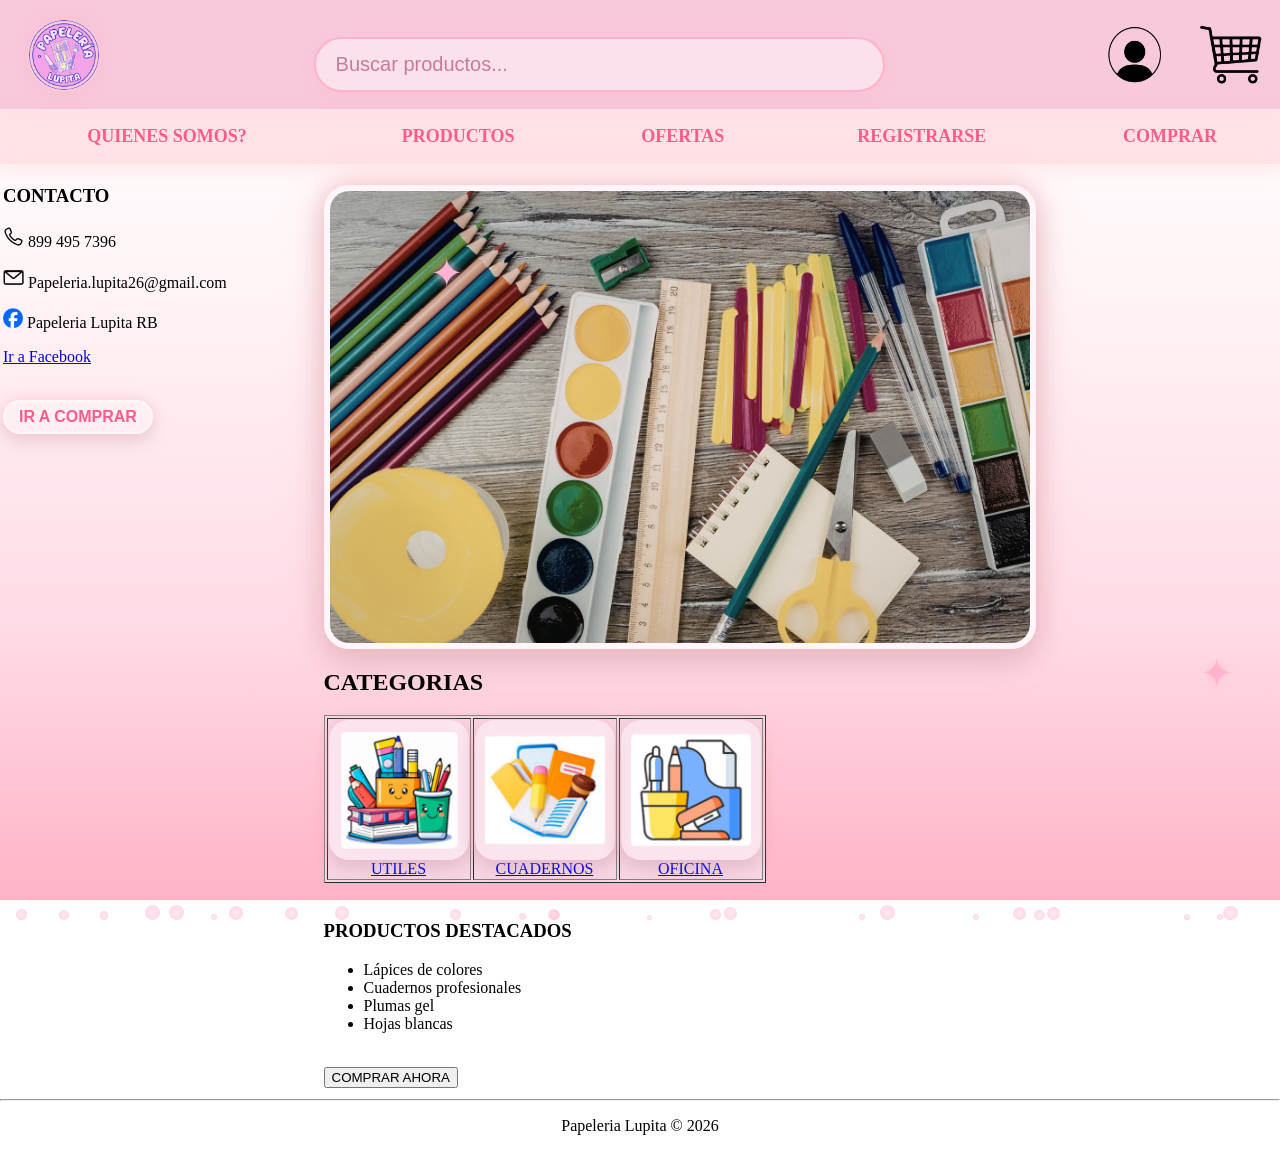
<file: index.html>
<html>
<head>
<title>Papeleria Lupita</title>
<link rel="stylesheet" href="efecto.css">

</head>

<body bgcolor="#fdebf3">

<table width="100%" bgcolor="#f8c8dc">
<td>
<img src="logo.png" class="logo icono-top"></td>

<td>

  <div class="buscador-container">

    <input
      type="text" size="100"
      class="buscador"
      placeholder="Buscar productos..."
    >

  </div>

</td>

<td>
<a href="login.html">
<img src="usuario.png" class="icono-top">
</a>
</td>

<td>
<a href="comprar.html">
<img src="carrito.png" class="icono-top">
</a>
</td>
</tr>
</table>

<table width="100%" bgcolor="#f4b6d2">
<tr>
<td><a href="quienes.html">QUIENES SOMOS?</a></td>
<td><a href="productos.html">PRODUCTOS</a></td>
<td><a href="ofertas.html">OFERTAS</a></td>
<td><a href="registro.html">REGISTRARSE</a></td>
<td><a href="comprar.html">COMPRAR</a></td>
</tr>
</table>

<br>

<table width="100%">
<tr>

<td width="25%" valign="top">

<h3>CONTACTO</h3>

<p><img src="telefono.png" width="21" heigt="21"> 899 495 7396</p>
<p><img src="correo.png" width="21" heigt="21"> Papeleria.lupita26@gmail.com</p>
<p><img src="facebook.png" width="20" heigt="20"> Papeleria Lupita RB</p>
<p><a href="https://www.facebook.com/share/1ECYkhmQ3d/?mibextid=wwXIfr" target="_blank">Ir a Facebook</a></p>

<br>

<input
  type="button"
  value="IR A COMPRAR"
  class="boton-premium"
  onclick="location.href='comprar.html'"
>

</td>

<td valign="top">

<img src="colores.png" class="imagen-principal">
<div class="estrella estrella1">✦</div>
<div class="estrella estrella2">✦</div>
<div class="estrella estrella3">✦</div>

<h2>CATEGORIAS</h2>

<table border="1" bgcolor="#f9d6e5">

<tr>

<td align="center">
<a href="utiles.html">
<img src="utiles.png" class="categoria-img"><br>
UTILES
</a>
</td>

<td align="center">
<a href="cuadernos.html">
<img src="cuadernos.png" class="categoria-img"><br>
CUADERNOS
</a>
</td>

<td align="center">
<a href="oficina.html">
<img src="oficina.png" class="categoria-img"><br>
OFICINA
</a>
</td>

</tr>

</table>

<br>

<h3>PRODUCTOS DESTACADOS</h3>

<ul>
<li>L&aacute;pices de colores</li>
<li>Cuadernos profesionales</li>
<li>Plumas gel</li>
<li>Hojas blancas</li>
</ul>

<br>

<input type="button" value="COMPRAR AHORA" onclick="location.href='comprar.html'">

</td>

</tr>
</table>

<hr>

<p align="center">Papeleria Lupita &copy; 2026</p>
<script src="efecto.js"></script>
<script src="particulas.js"></script>
<script src="sparkles.js"></script>
<audio loop id="musicaFondo">

  <source src="musica.mp3" type="audio/mpeg">

</audio>

<script>

const musica =
document.getElementById("musicaFondo");

musica.volume = 0.30;

// iniciar música al primer click

document.addEventListener("click", () => {

  musica.play();

}, { once: true });

</script>


</body>
</html>
</file>
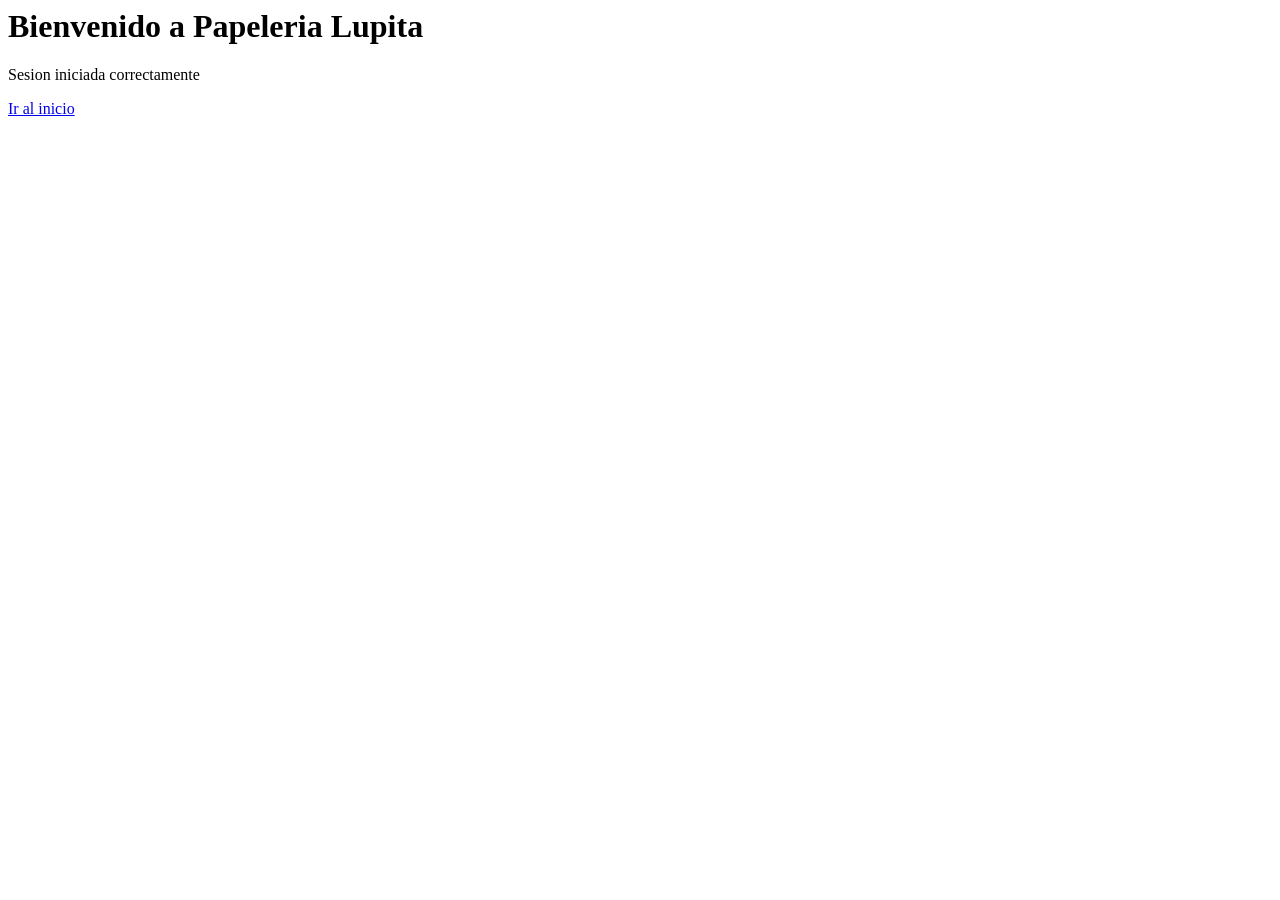
<file: bienvenido.html>
<html>
<head>
<title>Bienvenido</title>
</head>

<body>

<h1>Bienvenido a Papeleria Lupita</h1>

<p>Sesion iniciada correctamente</p>

<a href="index.html">Ir al inicio</a>

<audio loop id="musicaFondo">

  <source src="musica.mp3" type="audio/mpeg">

</audio>

<script>

const musica =
document.getElementById("musicaFondo");

musica.volume = 0.30;

// iniciar música al primer click

document.addEventListener("click", () => {

  musica.play();

}, { once: true });

</script>
</body>
</html>
</file>
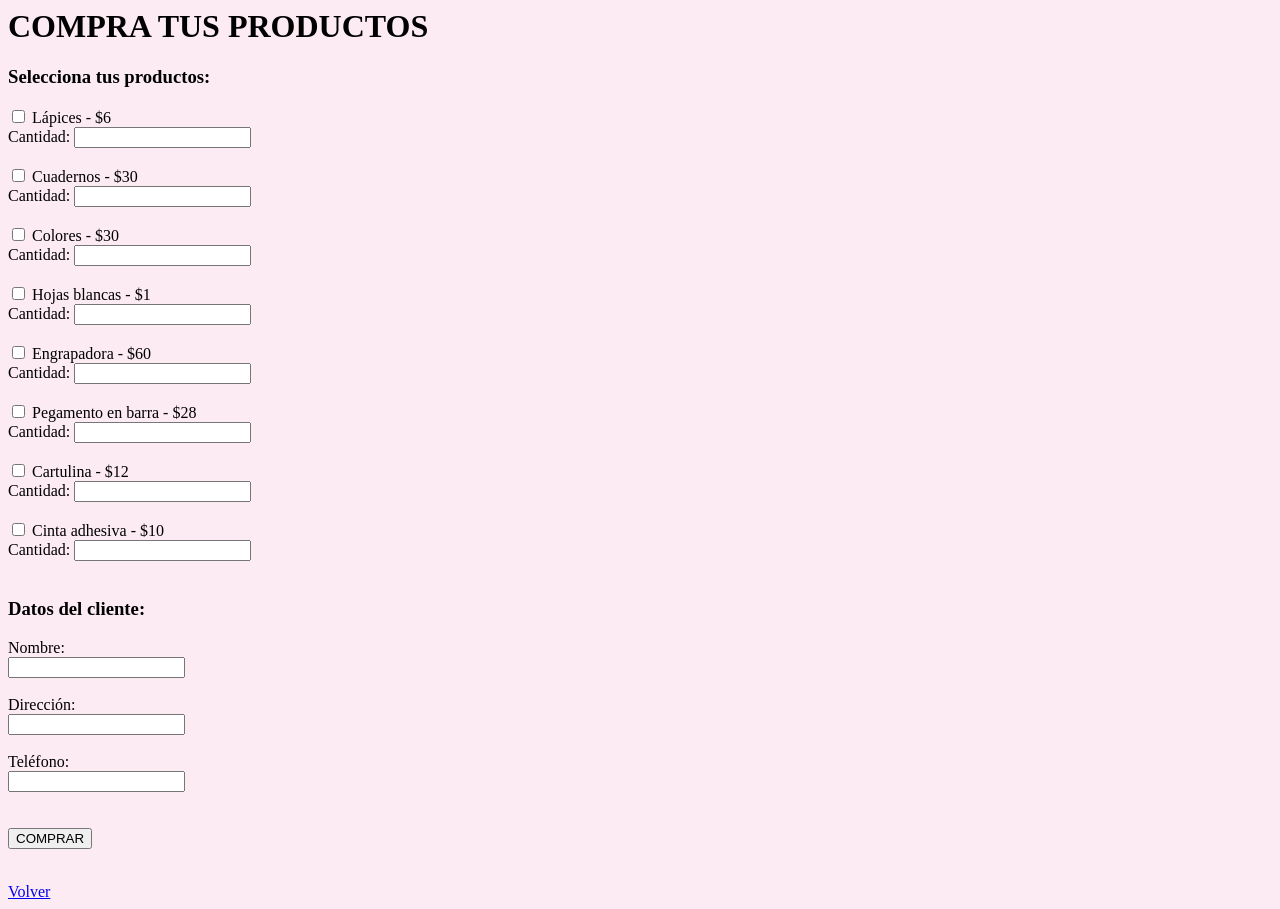
<file: comprar.html>
<html>
<head>
<title>Comprar Productos</title>
</head>

<body bgcolor="#fdebf3">

<h1>COMPRA TUS PRODUCTOS</h1>

<form action="gracias.html">

<h3>Selecciona tus productos:</h3>

<input type="checkbox"> L&aacute;pices - $6<br>
Cantidad: <input type="number" min="1"><br><br>

<input type="checkbox"> Cuadernos - $30<br>
Cantidad: <input type="number" min="1"><br><br>

<input type="checkbox"> Colores - $30<br>
Cantidad: <input type="number" min="1"><br><br>

<input type="checkbox"> Hojas blancas - $1<br>
Cantidad: <input type="number" min="1"><br><br>

<input type="checkbox"> Engrapadora - $60<br>
Cantidad: <input type="number" min="1"><br><br>

<input type="checkbox"> Pegamento en barra - $28<br>
Cantidad: <input type="number" min="1"><br><br>

<input type="checkbox"> Cartulina - $12<br>
Cantidad: <input type="number" min="1"><br><br>

<input type="checkbox"> Cinta adhesiva - $10<br>
Cantidad: <input type="number" min="1"><br><br>

<h3>Datos del cliente:</h3>

Nombre:<br>
<input type="text"><br><br>

Direcci&oacute;n:<br>
<input type="text"><br><br>

Tel&eacute;fono:<br>
<input type="text"><br><br>

<br>

<input type="submit" value="COMPRAR">

</form>

<br>

<a href="index.html">Volver</a>

<audio loop id="musicaFondo">

  <source src="musica.mp3" type="audio/mpeg">

</audio>

<script>

const musica =
document.getElementById("musicaFondo");

musica.volume = 0.30;

// iniciar música al primer click

document.addEventListener("click", () => {

  musica.play();

}, { once: true });

</script>
</body>
</html>
</file>
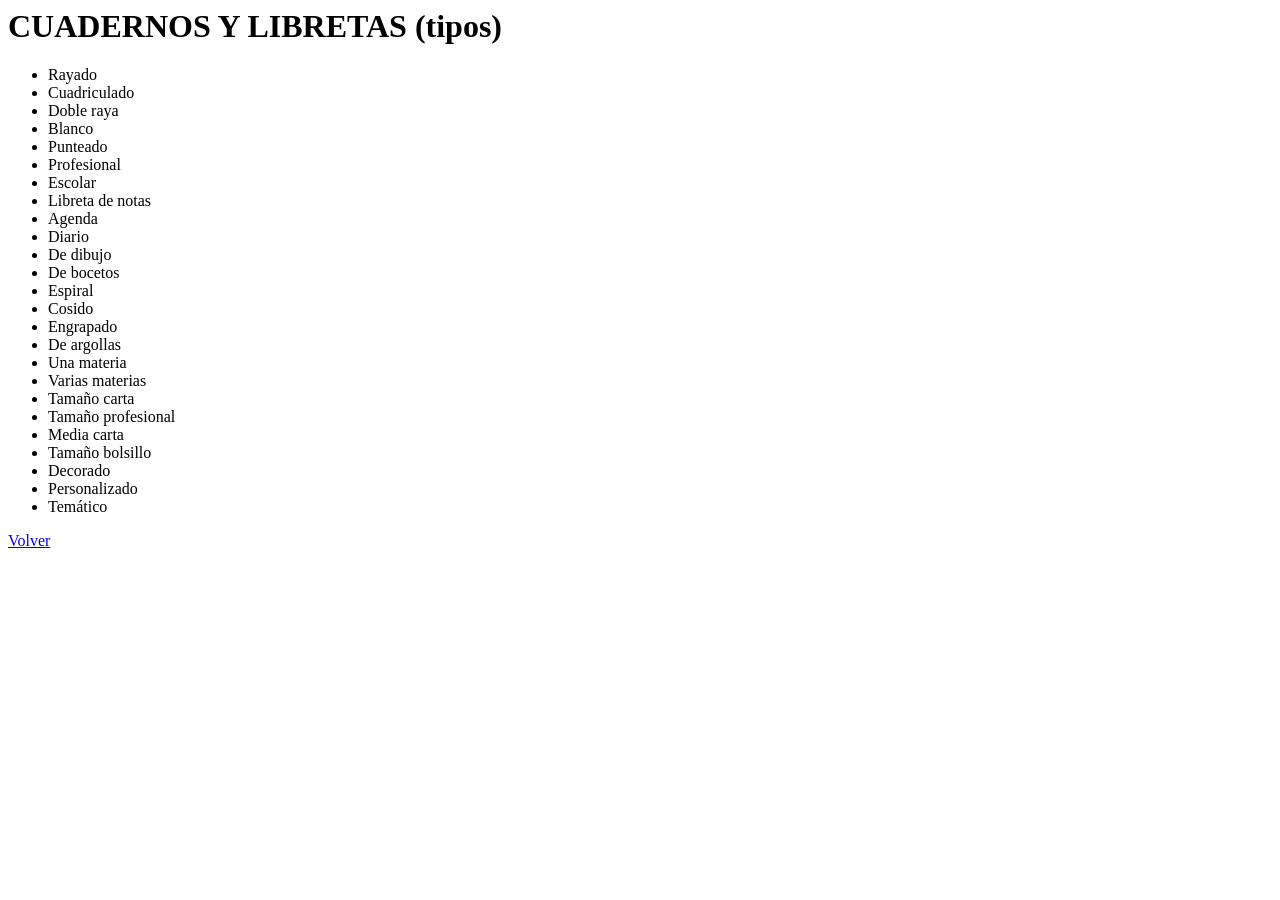
<file: cuadernos.html>
<html>
<head>
<title>Cuadernos</title>
</head>

<body>

<h1>CUADERNOS Y LIBRETAS  (tipos)</h1>

<ul>
<li>Rayado</li>
<li>Cuadriculado</li>
<li>Doble raya</li>
<li>Blanco</li>
<li>Punteado</li>
<li>Profesional</li>
<li>Escolar</li>
<li>Libreta de notas</li>
<li>Agenda</li>
<li>Diario</li>
<li>De dibujo</li>
<li>De bocetos</li>
<li>Espiral</li>
<li>Cosido</li>
<li>Engrapado</li>
<li>De argollas</li>
<li>Una materia</li>
<li>Varias materias</li>
<li>Tama&ntilde;o carta</li>
<li>Tama&ntilde;o profesional</li>
<li>Media carta</li>
<li>Tama&ntilde;o bolsillo</li>
<li>Decorado</li>
<li>Personalizado</li>
<li>Tem&aacutetico</li>
</ul>

<a href="index.html">Volver</a>

<audio loop id="musicaFondo">

  <source src="musica.mp3" type="audio/mpeg">

</audio>

<script>

const musica =
document.getElementById("musicaFondo");

musica.volume = 0.30;

// iniciar música al primer click

document.addEventListener("click", () => {

  musica.play();

}, { once: true });

</script>
</body>
</html>
</file>
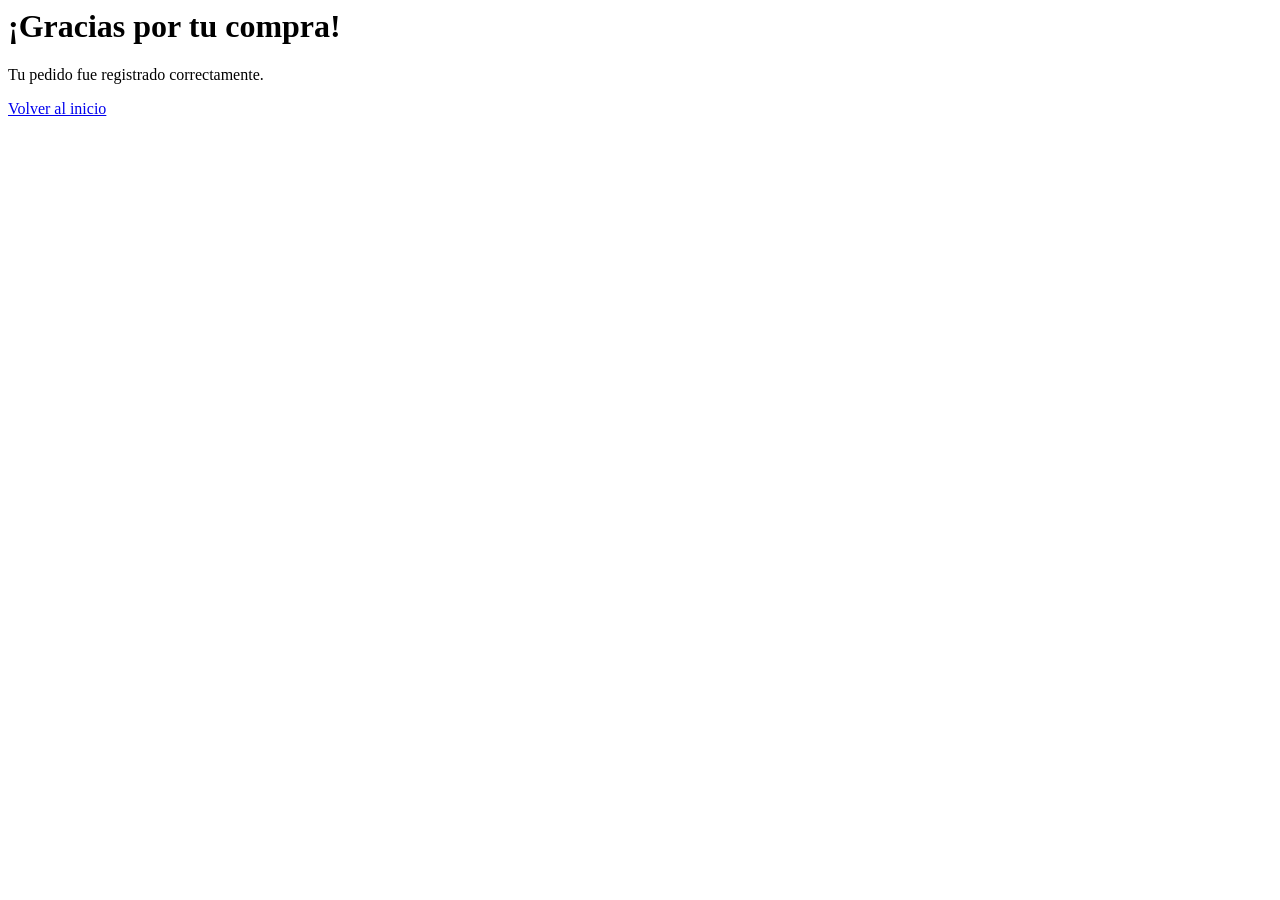
<file: gracias.html>
<html>
<head>
<title>Compra realizada</title>
</head>

<body>

<h1>¡Gracias por tu compra!</h1>

<p>Tu pedido fue registrado correctamente.</p>

<a href="index.html">Volver al inicio</a>

<audio loop id="musicaFondo">

  <source src="musica.mp3" type="audio/mpeg">

</audio>

<script>

const musica =
document.getElementById("musicaFondo");

musica.volume = 0.30;

// iniciar música al primer click

document.addEventListener("click", () => {

  musica.play();

}, { once: true });

</script>
</body>
</html>
</file>
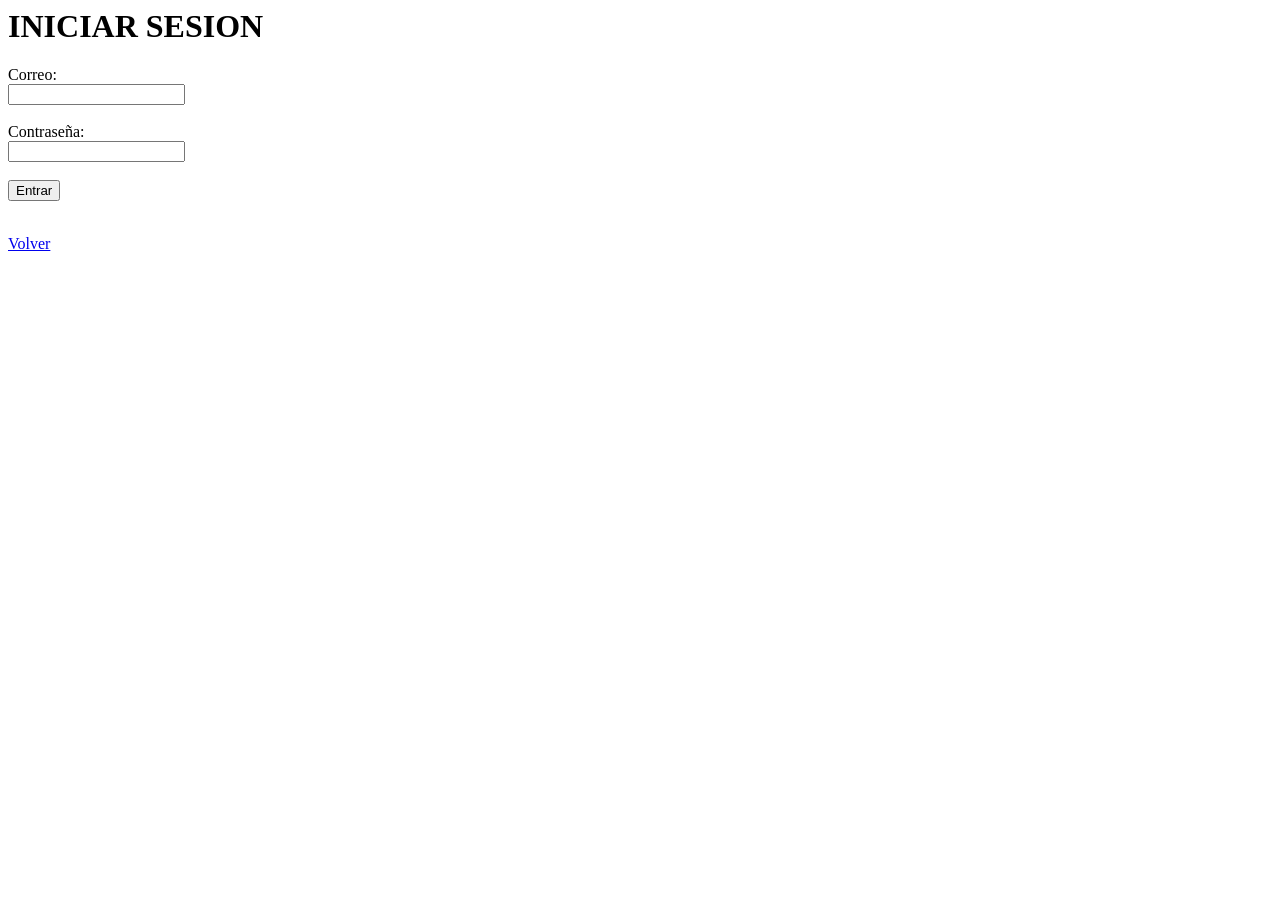
<file: login.html>
<html>
<head>
<title>Login</title>
</head>

<body>

<h1>INICIAR SESION</h1>

<form action="bienvenido.html">
Correo:<br>
<input type="text"><br><br>

Contrase&ntilde;a:<br>
<input type="password"><br><br>

<input type="submit" value="Entrar">
</form>

<br>

<a href="index.html">Volver</a>

<audio loop id="musicaFondo">

  <source src="musica.mp3" type="audio/mpeg">

</audio>

<script>

const musica =
document.getElementById("musicaFondo");

musica.volume = 0.30;

// iniciar música al primer click

document.addEventListener("click", () => {

  musica.play();

}, { once: true });

</script>
</body>
</html>
</file>
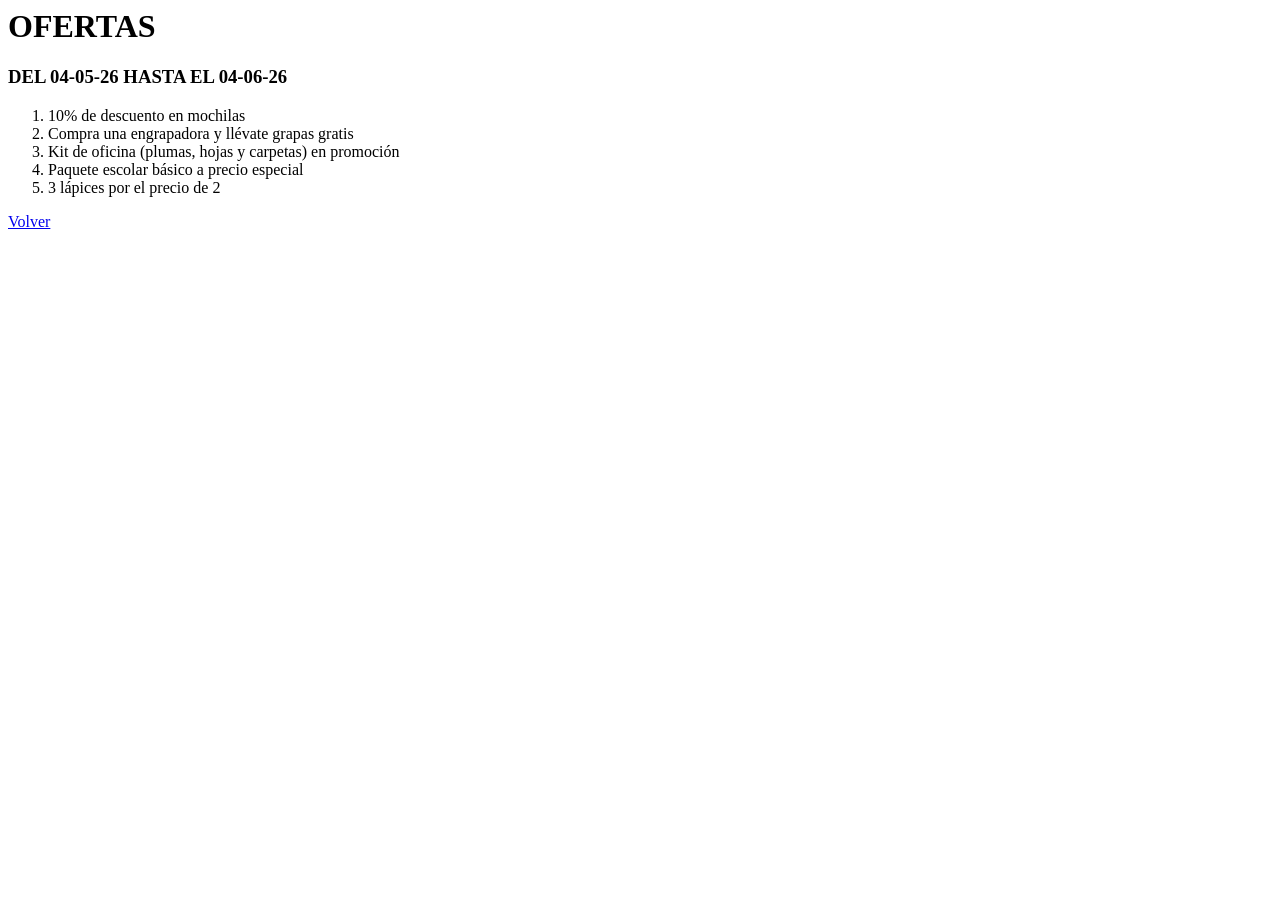
<file: ofertas.html>
<html>
<head>
<title>Ofertas</title>
</head>

<body>

<h1>OFERTAS</h1>
<h3>DEL 04-05-26 HASTA EL 04-06-26</h3>

<ol>
<li>10% de descuento en mochilas</li>
<li>Compra una engrapadora y ll&eacute;vate grapas gratis</li>
<li>Kit de oficina (plumas, hojas y carpetas) en promoci&oacute;n</li>
<li>Paquete escolar b&aacute;sico a precio especial</li>
<li>3 l&aacute;pices por el precio de 2</li>
</ol>

<a href="index.html">Volver</a>

<audio loop id="musicaFondo">

  <source src="musica.mp3" type="audio/mpeg">

</audio>

<script>

const musica =
document.getElementById("musicaFondo");

musica.volume = 0.30;

// iniciar música al primer click

document.addEventListener("click", () => {

  musica.play();

}, { once: true });

</script>
</body>
</html>
</file>
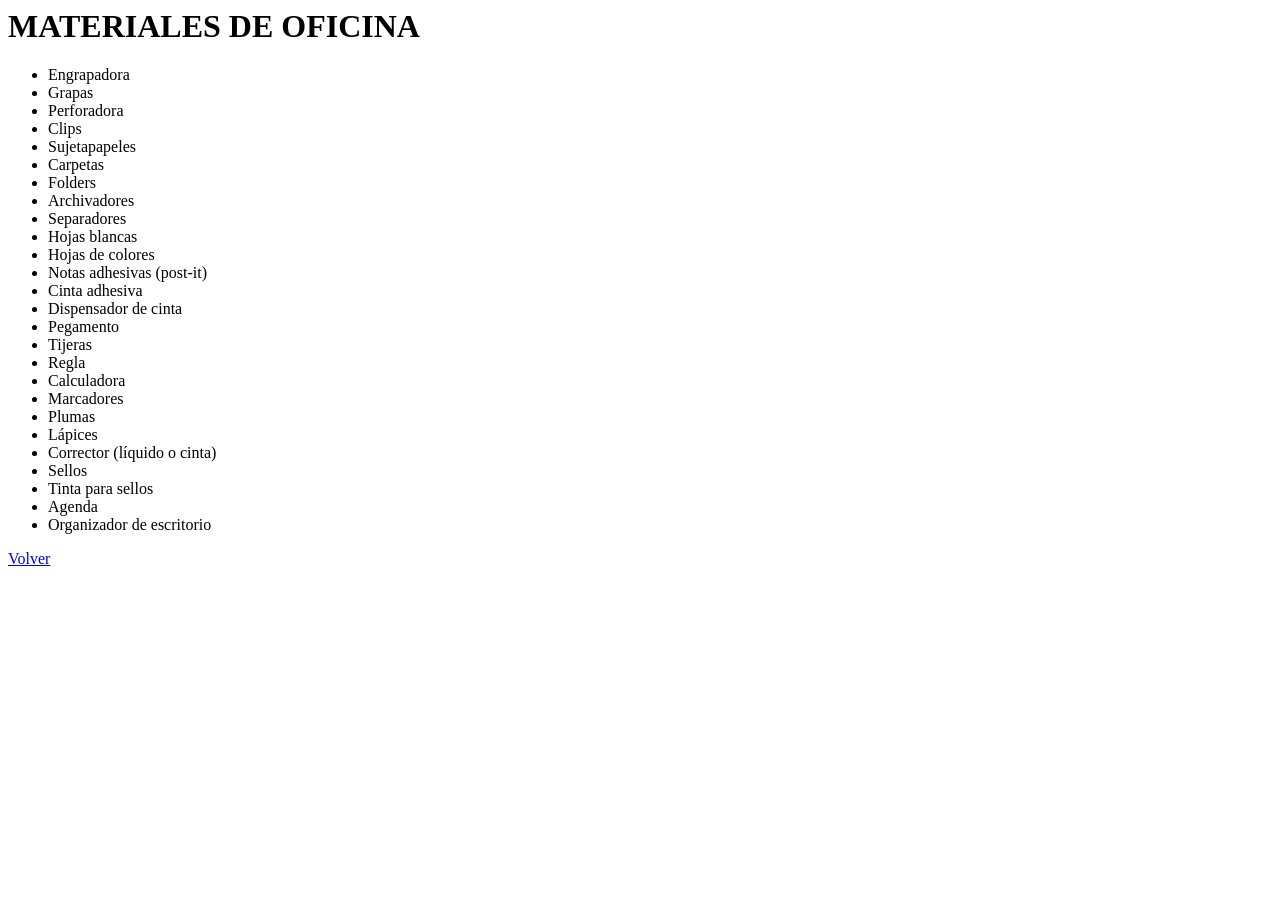
<file: oficina.html>
<html>
<head>
<title>Oficina</title>
</head>

<body>

<h1>MATERIALES DE OFICINA</h1>

<ul>
<li>Engrapadora</li>
<li>Grapas</li>
<li>Perforadora</li>
<li>Clips</li>
<li>Sujetapapeles</li>
<li>Carpetas</li>
<li>Folders</li>
<li>Archivadores</li>
<li>Separadores</li>
<li>Hojas blancas</li>
<li>Hojas de colores</li>
<li>Notas adhesivas (post-it)</li>
<li>Cinta adhesiva</li>
<li>Dispensador de cinta</li>
<li>Pegamento</li>
<li>Tijeras</li>
<li>Regla</li>
<li>Calculadora</li>
<li>Marcadores</li>
<li>Plumas</li>
<li>L&aacute;pices</li>
<li>Corrector (l&iacute;quido o cinta)</li>
<li>Sellos</li>
<li>Tinta para sellos</li>
<li>Agenda</li>
<li>Organizador de escritorio</li>
</ul>

<a href="index.html">Volver</a>

<audio loop id="musicaFondo">

  <source src="musica.mp3" type="audio/mpeg">

</audio>

<script>

const musica =
document.getElementById("musicaFondo");

musica.volume = 0.30;

// iniciar música al primer click

document.addEventListener("click", () => {

  musica.play();

}, { once: true });

</script>
</body>
</html>
</file>
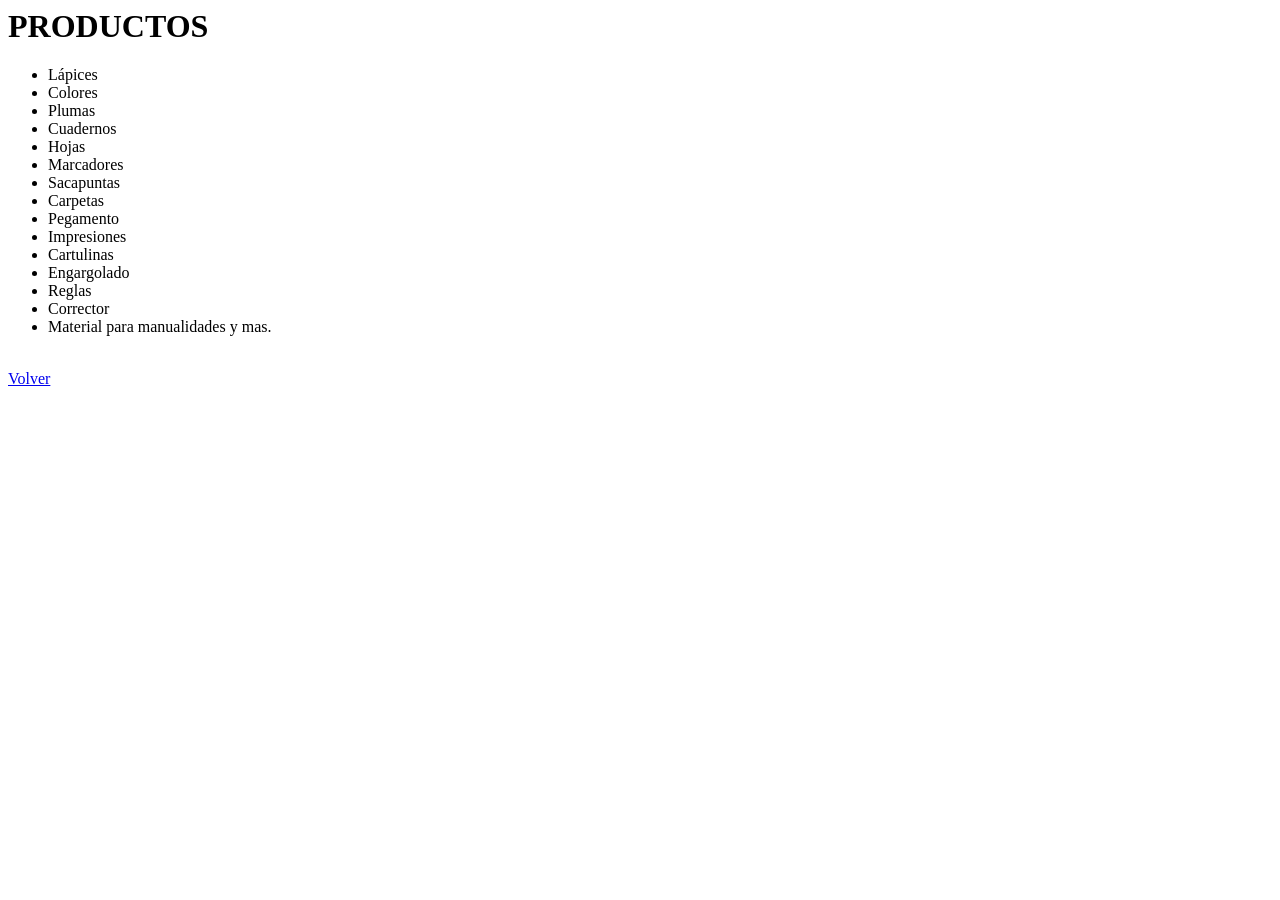
<file: productos.html>
<html>
<head>
<title>Productos</title>
</head>

<body>

<h1>PRODUCTOS</h1>

<ul>
<li>Lápices</li>
<li>Colores</li>
<li>Plumas</li>
<li>Cuadernos</li>
<li>Hojas</li>
<li>Marcadores</li>
<li>Sacapuntas</li>
<li>Carpetas</li>
<li>Pegamento</li>
<li>Impresiones</li>
<li>Cartulinas</li>
<li>Engargolado</li>
<li>Reglas</li>
<li>Corrector</li>
<li>Material para manualidades y mas.<br></br></li>
</ul>

<a href="index.html">Volver</a>

<audio loop id="musicaFondo">

  <source src="musica.mp3" type="audio/mpeg">

</audio>

<script>

const musica =
document.getElementById("musicaFondo");

musica.volume = 0.30;

// iniciar música al primer click

document.addEventListener("click", () => {

  musica.play();

}, { once: true });

</script>
</body>
</html>
</file>
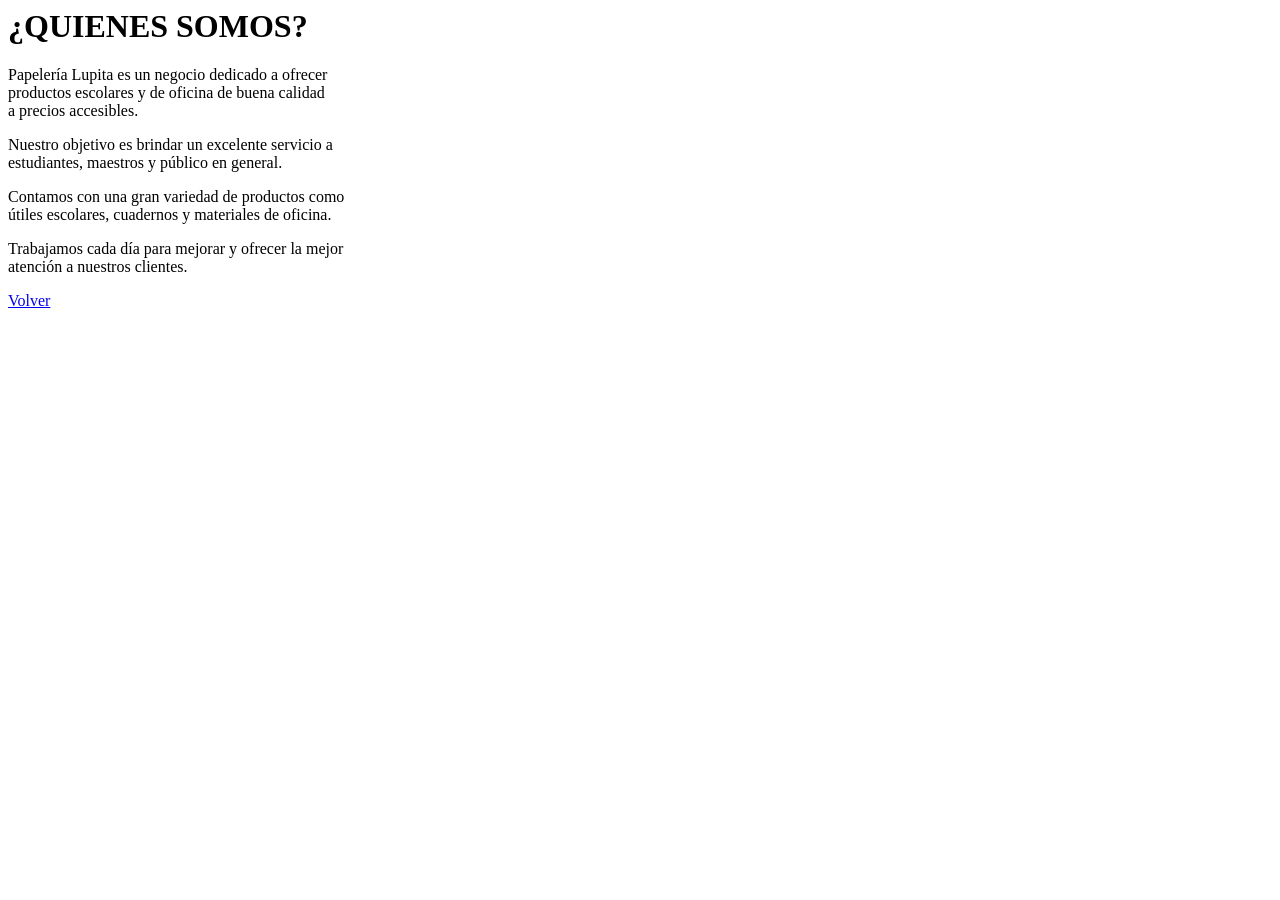
<file: Quienes.html>
<html>
<head>
<title>quienes somos</title>
</head>

<body>

<h1>¿QUIENES SOMOS?</h1>

<p>
Papelería Lupita es un negocio dedicado a ofrecer<br>
productos escolares y de oficina de buena calidad<br>
a precios accesibles.
</p>

<p>
Nuestro objetivo es brindar un excelente servicio a<br>
estudiantes, maestros y público en general.
</p>

<p>
Contamos con una gran variedad de productos como<br>
útiles escolares, cuadernos y materiales de oficina.
</p>

<p>
Trabajamos cada día para mejorar y ofrecer la mejor<br>
 atención a nuestros clientes.
</p>

<a href="index.html">Volver</a>

<audio loop id="musicaFondo">

  <source src="musica.mp3" type="audio/mpeg">

</audio>

<script>

const musica =
document.getElementById("musicaFondo");

musica.volume = 0.30;

// iniciar música al primer click

document.addEventListener("click", () => {

  musica.play();

}, { once: true });

</script>
</body>
</html>
</file>
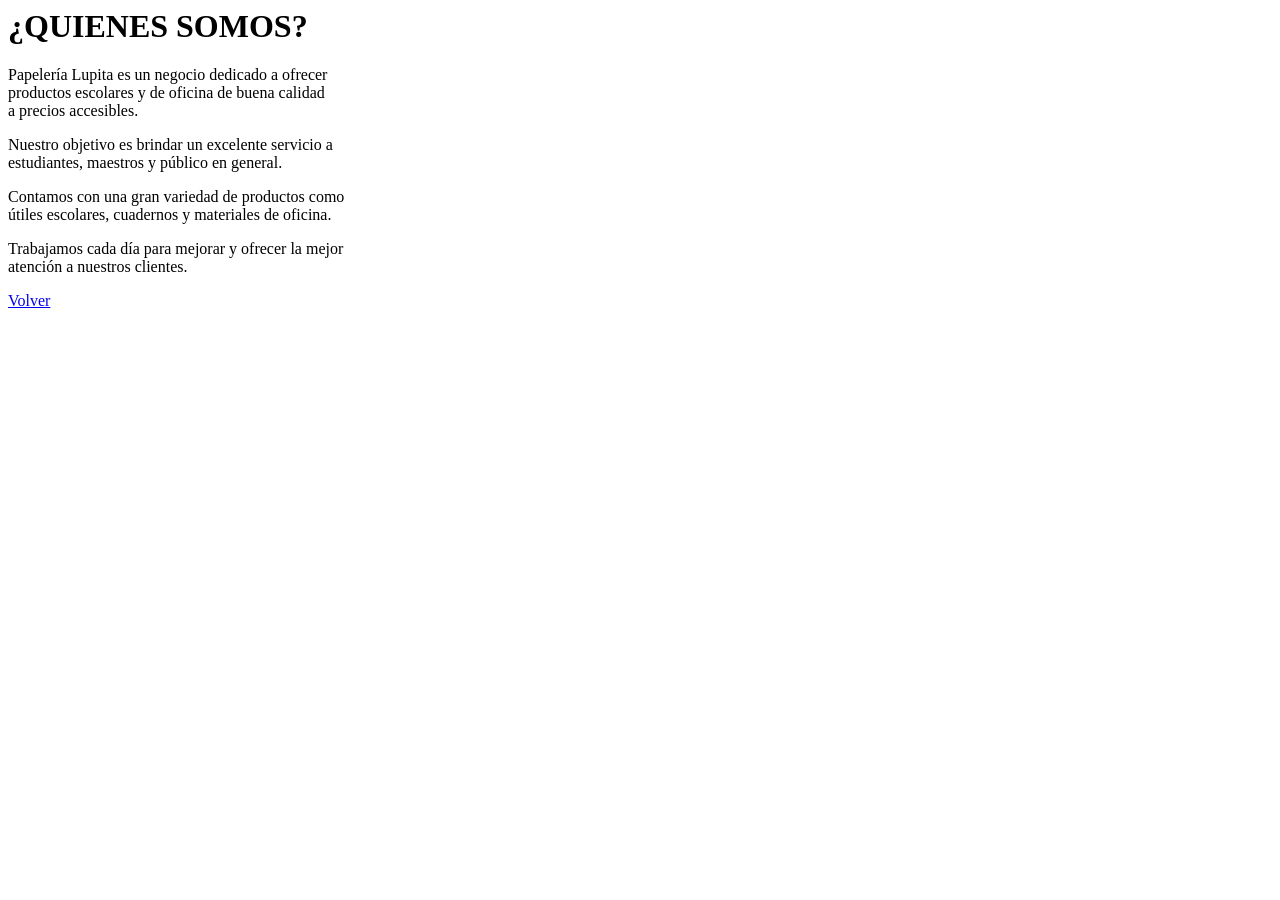
<file: quienes.html>
<html>
<head>
<title>quienes somos</title>
</head>

<body>

<h1>¿QUIENES SOMOS?</h1>

<p>
Papelería Lupita es un negocio dedicado a ofrecer<br>
productos escolares y de oficina de buena calidad<br>
a precios accesibles.
</p>

<p>
Nuestro objetivo es brindar un excelente servicio a<br>
estudiantes, maestros y público en general.
</p>

<p>
Contamos con una gran variedad de productos como<br>
útiles escolares, cuadernos y materiales de oficina.
</p>

<p>
Trabajamos cada día para mejorar y ofrecer la mejor<br>
 atención a nuestros clientes.
</p>

<a href="index.html">Volver</a>

<audio loop id="musicaFondo">

  <source src="musica.mp3" type="audio/mpeg">

</audio>

<script>

const musica =
document.getElementById("musicaFondo");

musica.volume = 0.30;

// iniciar música al primer click

document.addEventListener("click", () => {

  musica.play();

}, { once: true });

</script>
</body>
</html>
</file>
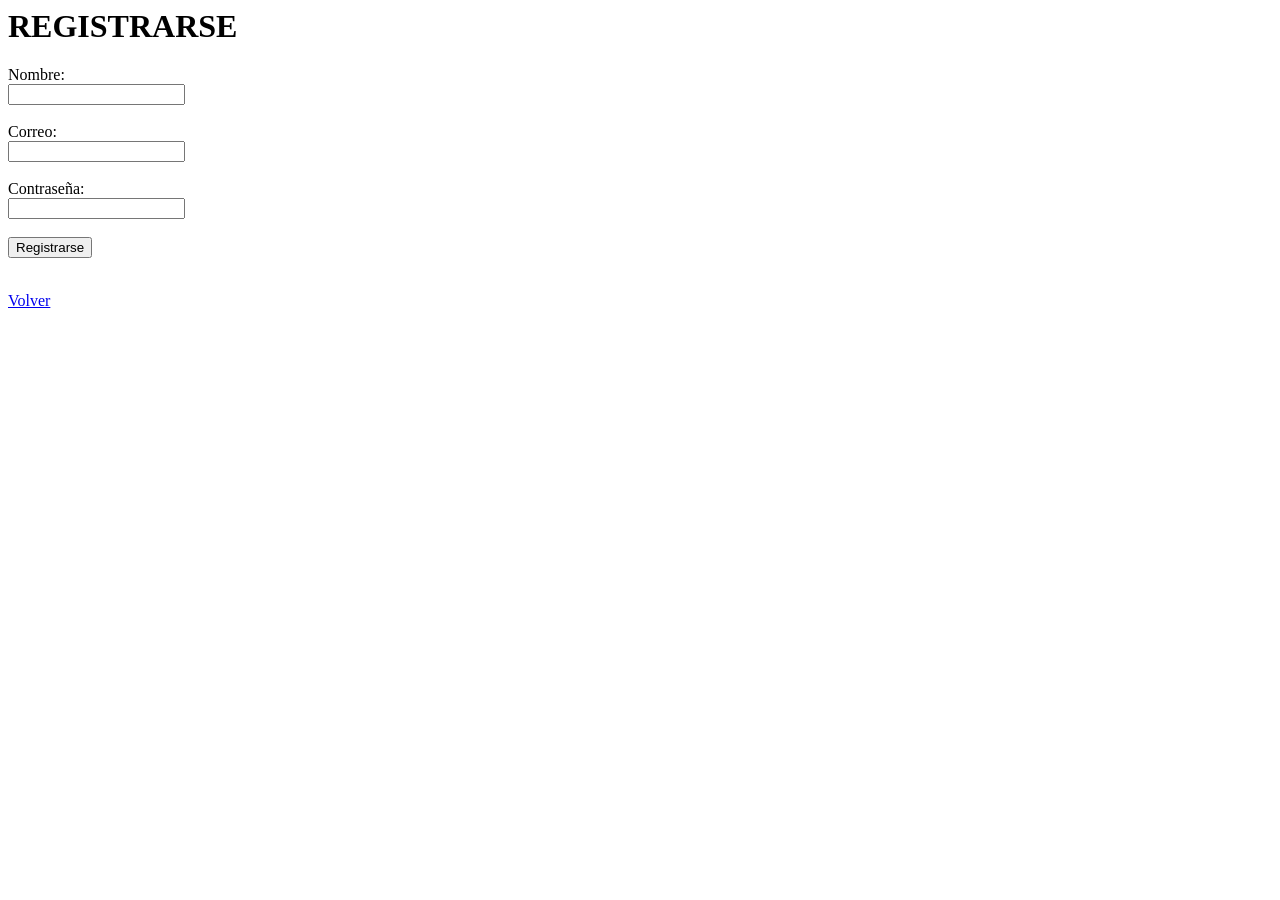
<file: registro.html>
<html>
<head>
<title>Registro</title>
</head>

<body>

<h1>REGISTRARSE</h1>

<form action="login.html">
Nombre:<br>
<input type="text"><br><br>

Correo:<br>
<input type="text"><br><br>

Contrase&ntilde;a:<br>
<input type="password"><br><br>

<input type="submit" value="Registrarse">
</form>

<br>

<a href="index.html">Volver</a>

<audio loop id="musicaFondo">

  <source src="musica.mp3" type="audio/mpeg">

</audio>

<script>

const musica =
document.getElementById("musicaFondo");

musica.volume = 0.30;

// iniciar música al primer click

document.addEventListener("click", () => {

  musica.play();

}, { once: true });

</script>
</body>
</html>
</file>
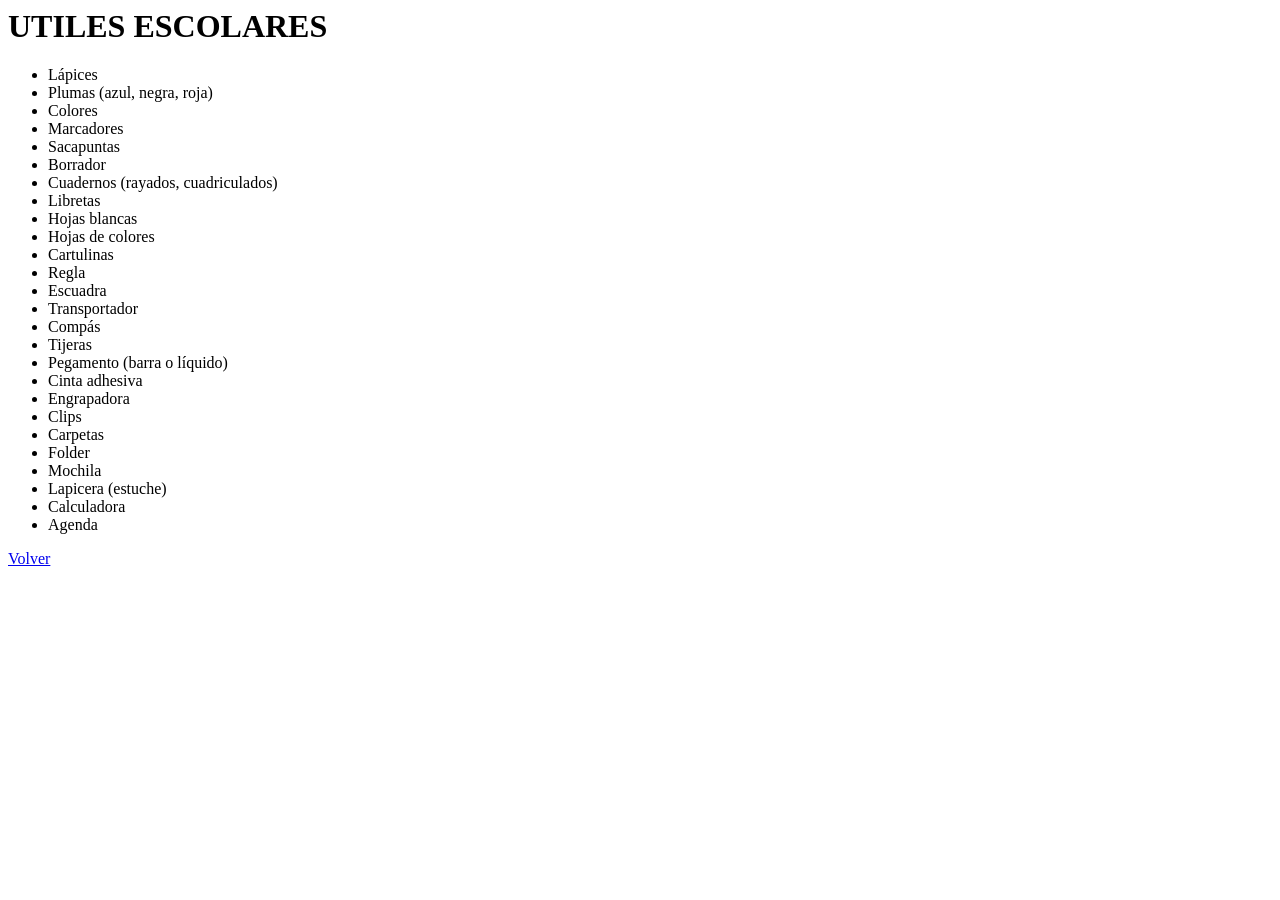
<file: utiles.html>
<html>
<head>
<title>Utiles</title>
</head>

<body>

<h1>UTILES ESCOLARES</h1>

<ul>
<li>Lápices</li>
<li>Plumas (azul, negra, roja)</li>
<li>Colores</li>
<li>Marcadores</li>
<li>Sacapuntas</li>
<li>Borrador</li>
<li>Cuadernos (rayados, cuadriculados)</li>
<li>Libretas</li>
<li>Hojas blancas</li>
<li>Hojas de colores</li>
<li>Cartulinas</li>
<li>Regla</li>
<li>Escuadra</li>
<li>Transportador</li>
<li>Compás</li>
<li>Tijeras</li>
<li>Pegamento (barra o líquido)</li>
<li>Cinta adhesiva</li>
<li>Engrapadora</li>
<li>Clips</li>
<li>Carpetas</li>
<li>Folder</li>
<li>Mochila</li>
<li>Lapicera (estuche)</li>
<li>Calculadora</li>
<li>Agenda</li>
</ul>

<a href="index.html">Volver</a>

<audio loop id="musicaFondo">

  <source src="musica.mp3" type="audio/mpeg">

</audio>

<script>

const musica =
document.getElementById("musicaFondo");

musica.volume = 0.30;

// iniciar música al primer click

document.addEventListener("click", () => {

  musica.play();

}, { once: true });

</script>
</body>
</html>
</file>
<file: efecto.css>
/* OCULTAR EN CELULAR */
@media (max-width: 768px) {
  .pincelada {
    display: none;
  }
}

/* PINCELADA PEQUEÑA Y SUAVE */
.pincelada {
  position: fixed;
  width: 12px;
  height: 12px;
  pointer-events: none;

  background: radial-gradient(
    circle,
    #ffd6e7 0%,
    #ffb7d5 60%,
    transparent 100%
  );

  border-radius: 50%;
  opacity: 0.7;

  filter: blur(2px);

  animation: desvanecer 0.8s forwards;

  z-index: 9999;
}

/* DESVANECER */
@keyframes desvanecer {
  0% {
    transform: scale(1);
    opacity: 0.7;
  }

  100% {
    transform: scale(2);
    opacity: 0;
  }
}

/* PARTÍCULAS FLOTANTES */

.particula {
  position: fixed;

  bottom: -20px;

  background: radial-gradient(
    circle,
    #ffd6e7 0%,
    #ffb3d1 70%,
    transparent 100%
  );

  border-radius: 50%;

  opacity: 0.5;

  pointer-events: none;

  z-index: 1;

  animation: flotar linear infinite;
}

/* ANIMACIÓN */

@keyframes flotar {

  0% {
    transform: translateY(0) scale(1);
    opacity: 0;
  }

  20% {
    opacity: 0.5;
  }

  100% {
    transform: translateY(-110vh) scale(1.5);
    opacity: 0;
  }
}

/* SPARKLES */

.sparkle {

  position: fixed;

  width: 8px;
  height: 8px;

  background: #ffd6e7;

  border-radius: 50%;

  pointer-events: none;

  z-index: 9999;

  animation: sparkleAnim 2s forwards;
}

/* ANIMACIÓN */

@keyframes sparkleAnim {

  0% {
    transform: translate(0,0) scale(1);
    opacity: 1;
  }

  100% {
    transform:
      translate(var(--x), var(--y))
      scale(0);

    opacity: 0;
  }
}

/* FONDO DEGRADADO VERTICAL */

body {

  margin: 0;

  min-height: 100vh;

  background: linear-gradient(
    to bottom,
    #ffffff 0%,
    #fff5f7 30%,
    #ffdbe6 70%,
    #ffb3c6 100%
  );

  background-attachment: fixed;

}

/* CONTENEDOR BUSCADOR */

.buscador-container {

  display: flex;

  justify-content: center;

  align-items: center;

  margin-top: 20px;

}

/* BARRA BUSCADOR */

.buscador {

  width: 60%;

  padding: 14px 20px;

  border-radius: 30px;

  border: 2px solid #ffb3c6;

  background: rgba(255,255,255,0.45);

  backdrop-filter: blur(10px);

  -webkit-backdrop-filter: blur(10px);

  font-size: 20px;

  outline: none;

  transition: 0.4s;

  box-shadow:
    0 4px 15px rgba(255,182,193,0.25);

}

/* CUANDO LE DAN CLICK */

.buscador:focus {

  border-color: #ff8fab;

  box-shadow:
    0 0 20px rgba(255,105,180,0.4);

  transform: scale(1.02);

}

/* PLACEHOLDER */

.buscador::placeholder {

  color: #c97b95;

}


/* NAVBAR PREMIUM */

table[bgcolor="#f4b6d2"] {

  position: sticky;

  top: 0;

  z-index: 9999;

  background: rgba(255,182,193,0.35) !important;

  backdrop-filter: blur(12px);

  -webkit-backdrop-filter: blur(12px);

  box-shadow:
    0 4px 20px rgba(255,182,193,0.3);

}

/* CELDAS MENU */

table[bgcolor="#f4b6d2"] td {

  padding: 15px;

  text-align: center;

}

/* LINKS */

table[bgcolor="#f4b6d2"] a {

  text-decoration: none;

  color: #ff5c8a;

  font-size: 18px;

  font-weight: bold;

  transition: 0.3s;

  position: relative;

}

/* HOVER */

table[bgcolor="#f4b6d2"] a:hover {

  color: #ff8fab;

  text-shadow:
    0 0 10px rgba(255,105,180,0.5);

}

/* LINEA ANIMADA */

table[bgcolor="#f4b6d2"] a::after {

  content: "";

  position: absolute;

  left: 0;

  bottom: -5px;

  width: 0;

  height: 3px;

  border-radius: 10px;

  background: #ff8fab;

  transition: 0.3s;

}

table[bgcolor="#f4b6d2"] a:hover::after {

  width: 100%;

}


/* IMAGEN PRINCIPAL */

.imagen-principal {

  width: 700px;

  border-radius: 25px;

  border: 6px solid #fff5fa;

  box-shadow:

    0 0 20px rgba(255,182,193,0.6),

    0 0 40px rgba(255,192,203,0.4),

    0 10px 30px rgba(0,0,0,0.15);

  transition: 0.4s;

  position: relative;

}

/* HOVER */

.imagen-principal:hover {

  transform: scale(1.02);

  box-shadow:

    0 0 25px rgba(255,182,193,0.9),

    0 0 50px rgba(255,192,203,0.6),

    0 15px 40px rgba(0,0,0,0.2);

}


/* ESTRELLAS */

.estrella {

  position: absolute;

  color: #ffb3d1;

  font-size: 40px;

  text-shadow:
    0 0 10px pink;

  animation: flotar 3s ease-in-out infinite;

}

/* POSICIONES */

.estrella1 {

  top: 250px;
  left: 430px;

}

.estrella2 {

  top: 650px;
  left: 1200px;

}

.estrella3 {

  top: 500px;
  left: 1400px;

}

/* ANIMACIÓN */

@keyframes flotar {

  0% {

    transform: translateY(0px);

  }

  50% {

    transform: translateY(-10px);

  }

  100% {

    transform: translateY(0px);

  }

}

/* IMAGENES CATEGORIAS */

.categoria-img {

  width: 120px;

  border-radius: 20px;

  padding: 10px;

  background: rgba(255,255,255,0.35);

  backdrop-filter: blur(10px);

  box-shadow:

    0 0 15px rgba(255,182,193,0.5),

    0 8px 20px rgba(0,0,0,0.12);

  transition: 0.35s ease;

}

/* HOVER */

.categoria-img:hover {

  transform:

    scale(1.08)

    translateY(-5px);

  box-shadow:

    0 0 25px rgba(255,182,193,0.8),

    0 12px 25px rgba(0,0,0,0.18);

}


/* ICONOS SUPERIORES */

.icono-top {

  width: 70px;

  border-radius: 20px;

  padding: 2px;

  transition: 0.35s ease;

}

/* HOVER */

.icono-top:hover {

  transform: scale(1.05);

  box-shadow:

    0 0 15px rgba(255,182,193,0.7),

    0 6px 15px rgba(0,0,0,0.10);

}


/* SOLO LOGO */

.logo {

  width: 70px;

  border-radius: 50%;

  box-shadow:
    0 0 20px rgba(255,182,193,0.6);

}

/* ESPACIO LOGO */

.logo {

  width: 70px;

  border-radius: 50%;

  box-shadow:
    0 0 15px rgba(255,182,193,0.5);

}

/* BARRA SUPERIOR */

table[bgcolor="#f8c8dc"] {

  height: 50px;

  padding-top: 15px;

  padding-bottom: 15px;

}


/* HACER MÁS DELGADA LA BARRA */

table[bgcolor="#f8c8dc"] td {

  padding: 0px 10px;

}

/* LOGO */

.logo {

  width: 70px;

  margin-left: 15px;

}


/* BOTON PREMIUM */

.boton-premium {

  background:
    rgba(255,255,255,0.25);

  backdrop-filter:
    blur(10px);

  -webkit-backdrop-filter:
    blur(10px);

  border:
    2px solid rgba(255,255,255,0.4);

  color:
    #ff5c8a;

  padding:
    6px 14px;

  border-radius:
    20px;

  font-size:
    16px;

  font-weight:
    bold;

  cursor:
    pointer;

  transition:
    0.35s ease;

  box-shadow:

    0 0 15px rgba(255,182,193,0.5),

    0 8px 20px rgba(0,0,0,0.10);

}

/* HOVER */

.boton-premium:hover {

  transform:

    scale(1.05)

    translateY(-3px);

  background:
    rgba(255,255,255,0.4);

  box-shadow:

    0 0 25px rgba(255,182,193,0.9),

    0 10px 25px rgba(0,0,0,0.15);

}
</file>
